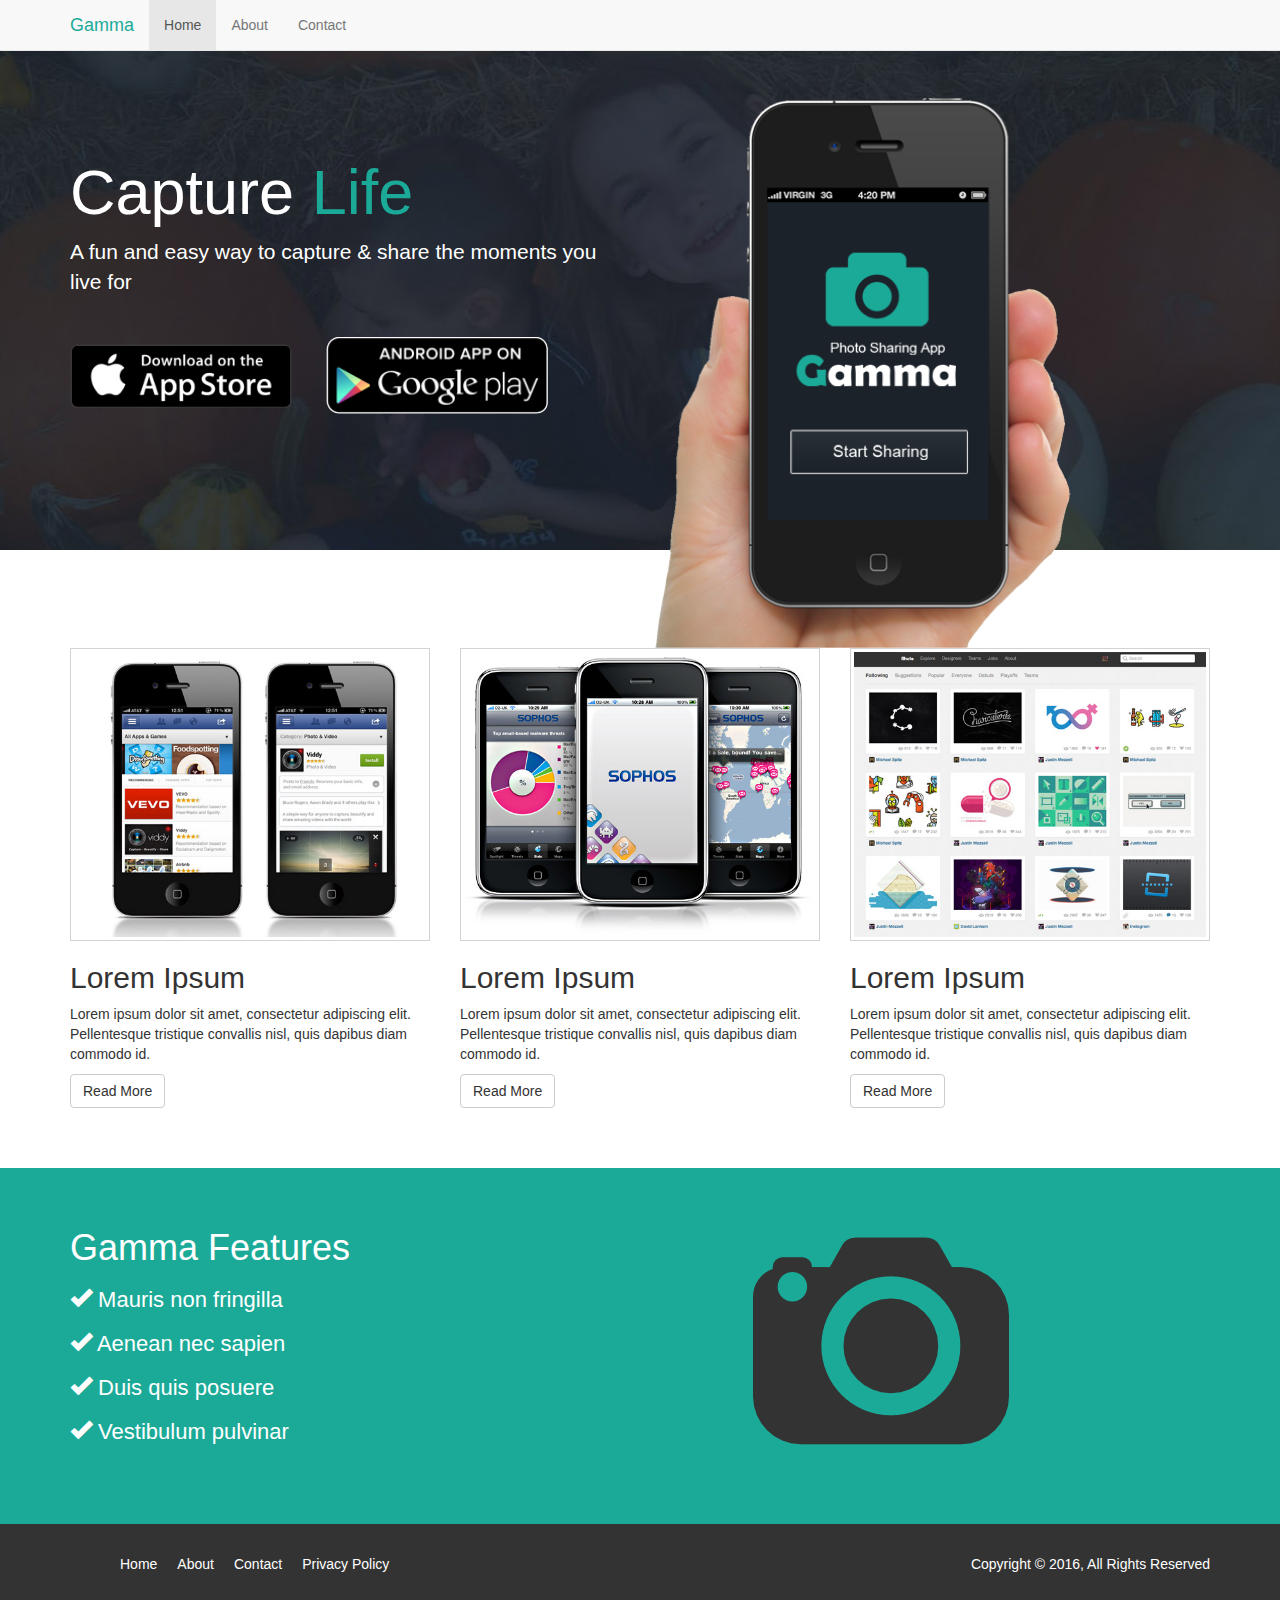
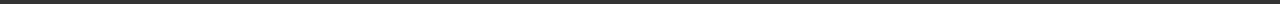
<file: index.html>
<!DOCTYPE html>
<html lang="en">

<head>
    <meta charset="utf-8">
    <meta http-equiv="X-UA-Compatible" content="IE=edge">
    <meta name="viewport" content="width=device-width, initial-scale=1">

    <title>Gamma: Photo Sharing App</title>
    <!-- Bootstrap core CSS -->
    <link href="css/bootstrap.css" rel="stylesheet">
    <!-- Custom styles for this template -->
    <link href="css/style.css" rel="stylesheet">
</head>

<body>
    <nav class="navbar navbar-default navbar-fixed-top">
        <div class="container">
            <div class="navbar-header">
                <button type="button" class="navbar-toggle collapsed" data-toggle="collapse" data-target="#navbar" aria-expanded="false" aria-controls="navbar">
                    <span class="sr-only">Toggle navigation</span>
                    <span class="icon-bar"></span>
                    <span class="icon-bar"></span>
                    <span class="icon-bar"></span>
                </button>
                <a class="navbar-brand em-text" href="index.html">Gamma</a>
            </div>
            <div id="navbar" class="collapse navbar-collapse">
                <ul class="nav navbar-nav">
                    <li class="active"><a href="index.html">Home</a></li>
                    <li><a href="about.html">About</a></li>
                    <li><a href="contact.html">Contact</a></li>
                </ul>
            </div>
            <!--/.nav-collapse -->
        </div>
    </nav>

    <div class="jumbotron">
        <div class="container">
            <div class="row">
                <div class="col-md-6">
                    <h1>Capture <span class="em-text">Life</span></h1>
                    <p>A fun and easy way to capture & share the moments you live for</p>
                    <a href="#"><img class="app-btn" src="img/icon_app_store.png"></a>
                    <a href="#"><img class="app-btn" src="img/icon_google_play.png"></a>
                </div>
                <div class="col-md-6">
                    <img class="showcase-img" src="img/site_phone.png">
                </div>
            </div>
        </div>
    </div>

    <section id="middle">
        <div class="container">
            <div class="row">
                <div class="col-md-4">
                    <img src="img/demo1.jpg" class="demo">
                    <h2>Lorem Ipsum</h2>
                    <p>Lorem ipsum dolor sit amet, consectetur adipiscing elit. Pellentesque tristique convallis nisl, quis dapibus diam commodo id.</p>
                    <a href="#" class="btn btn-default">Read More</a>
                </div>
                <div class="col-md-4">
                    <img src="img/demo2.jpg" class="demo">
                    <h2>Lorem Ipsum</h2>
                    <p>Lorem ipsum dolor sit amet, consectetur adipiscing elit. Pellentesque tristique convallis nisl, quis dapibus diam commodo id.</p>
                    <a href="#" class="btn btn-default">Read More</a>
                </div>
                <div class="col-md-4">
                    <img src="img/demo3.jpg" class="demo">
                    <h2>Lorem Ipsum</h2>
                    <p>Lorem ipsum dolor sit amet, consectetur adipiscing elit. Pellentesque tristique convallis nisl, quis dapibus diam commodo id.</p>
                    <a href="#" class="btn btn-default">Read More</a>
                </div>
            </div>
        </div>
    </section>
    
    <section id="feature">
        <div class="container">
            <div class="row">
                <div class="col-md-5">
                    <h1>Gamma Features</h1>
                    <ul>
                        <li> <i class="glyphicon glyphicon-ok"></i> Mauris non fringilla</li>
                        <li> <i class="glyphicon glyphicon-ok"></i> Aenean nec sapien</li>
                        <li> <i class="glyphicon glyphicon-ok"></i> Duis quis posuere</li>
                        <li> <i class="glyphicon glyphicon-ok"></i> Vestibulum pulvinar</li>
                    </ul>
                </div>
                <div class="col-md-4 col-md-offset-2">
                    <img class="big-logo" src="img/logo.png">
                </div>
            </div>
        </div>
    </section>
    <footer>
        <div class="container">
            <div class="row">
                <div class="col-md-6 col-xs-12">
                    <ul>
                        <li><a href="">Home</a></li>
                        <li><a href="">About</a></li>
                        <li><a href="">Contact</a></li>
                        <li><a href="">Privacy Policy</a></li>
                    </ul>
                </div>
                <div class="col-md-6 col-xs-12">
                    <p>Copyright &copy; 2016, All Rights Reserved</p>
                </div>
            </div>
        </div>
    </footer>
    <script src="https://ajax.googleapis.com/ajax/libs/jquery/1.11.3/jquery.min.js"></script>
    <script src="js/bootstrap.js"></script>
</body>

</html>
</file>
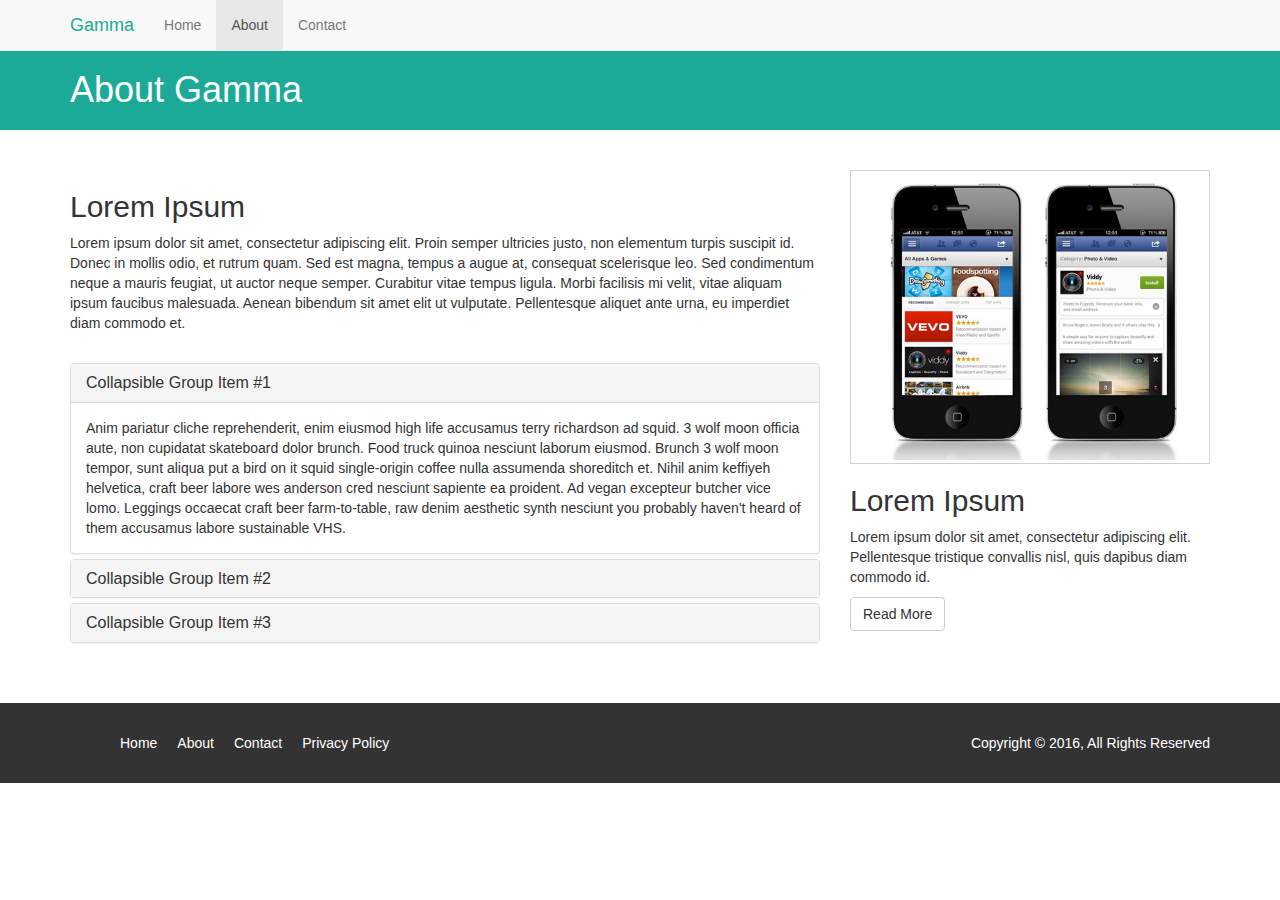
<file: about.html>
<!DOCTYPE html>
<html lang="en">

<head>
    <meta charset="utf-8">
    <meta http-equiv="X-UA-Compatible" content="IE=edge">
    <meta name="viewport" content="width=device-width, initial-scale=1">

    <title>Gamma: About</title>
    <!-- Bootstrap core CSS -->
    <link href="css/bootstrap.css" rel="stylesheet">
    <!-- Custom styles for this template -->
    <link href="css/style.css" rel="stylesheet">
</head>

<body>
    <nav class="navbar navbar-default navbar-fixed-top">
        <div class="container">
            <div class="navbar-header">
                <button type="button" class="navbar-toggle collapsed" data-toggle="collapse" data-target="#navbar" aria-expanded="false" aria-controls="navbar">
                    <span class="sr-only">Toggle navigation</span>
                    <span class="icon-bar"></span>
                    <span class="icon-bar"></span>
                    <span class="icon-bar"></span>
                </button>
                <a class="navbar-brand em-text" href="index.html">Gamma</a>
            </div>
            <div id="navbar" class="collapse navbar-collapse">
                <ul class="nav navbar-nav">
                    <li><a href="index.html">Home</a></li>
                    <li class="active"><a href="about.html">About</a></li>
                    <li><a href="contact.html">Contact</a></li>
                </ul>
            </div>
            <!--/.nav-collapse -->
        </div>
    </nav>

    <section id="title-bar">
        <div class="container">
            <div class="row">
                <div class="col-md-12">
                    <h1>About Gamma</h1>
                </div>
            </div>
        </div>
    </section>

    <section id="about">
        <div class="container">
            <div class="row">
                <div class="col-md-8">
                    <h2>Lorem Ipsum</h2>
                    <p>Lorem ipsum dolor sit amet, consectetur adipiscing elit. Proin semper ultricies justo, non elementum turpis suscipit id. Donec in mollis odio, et rutrum quam. Sed est magna, tempus a augue at, consequat scelerisque leo. Sed condimentum neque a mauris feugiat, ut auctor neque semper. Curabitur vitae tempus ligula. Morbi facilisis mi velit, vitae aliquam ipsum faucibus malesuada. Aenean bibendum sit amet elit ut vulputate. Pellentesque aliquet ante urna, eu imperdiet diam commodo et. </p>
                    <br>
                    <div class="panel-group" id="accordion" role="tablist" aria-multiselectable="true">
                        <div class="panel panel-default">
                            <div class="panel-heading" role="tab" id="headingOne">
                                <h4 class="panel-title">
                                    <a role="button" data-toggle="collapse" data-parent="#accordion" href="#collapseOne" aria-expanded="true" aria-controls="collapseOne">
                                        Collapsible Group Item #1
                                    </a>
                                </h4>
                            </div>
                            <div id="collapseOne" class="panel-collapse collapse in" role="tabpanel" aria-labelledby="headingOne">
                                <div class="panel-body">
                                    Anim pariatur cliche reprehenderit, enim eiusmod high life accusamus terry richardson ad squid. 3 wolf moon officia aute, non cupidatat skateboard dolor brunch. Food truck quinoa nesciunt laborum eiusmod. Brunch 3 wolf moon tempor, sunt aliqua put a bird on it squid single-origin coffee nulla assumenda shoreditch et. Nihil anim keffiyeh helvetica, craft beer labore wes anderson cred nesciunt sapiente ea proident. Ad vegan excepteur butcher vice lomo. Leggings occaecat craft beer farm-to-table, raw denim aesthetic synth nesciunt you probably haven't heard of them accusamus labore sustainable VHS.
                                </div>
                            </div>
                        </div>
                        <div class="panel panel-default">
                            <div class="panel-heading" role="tab" id="headingTwo">
                                <h4 class="panel-title">
                                    <a class="collapsed" role="button" data-toggle="collapse" data-parent="#accordion" href="#collapseTwo" aria-expanded="false" aria-controls="collapseTwo">
                                        Collapsible Group Item #2
                                    </a>
                                </h4>
                            </div>
                            <div id="collapseTwo" class="panel-collapse collapse" role="tabpanel" aria-labelledby="headingTwo">
                                <div class="panel-body">
                                    Anim pariatur cliche reprehenderit, enim eiusmod high life accusamus terry richardson ad squid. 3 wolf moon officia aute, non cupidatat skateboard dolor brunch. Food truck quinoa nesciunt laborum eiusmod. Brunch 3 wolf moon tempor, sunt aliqua put a bird on it squid single-origin coffee nulla assumenda shoreditch et. Nihil anim keffiyeh helvetica, craft beer labore wes anderson cred nesciunt sapiente ea proident. Ad vegan excepteur butcher vice lomo. Leggings occaecat craft beer farm-to-table, raw denim aesthetic synth nesciunt you probably haven't heard of them accusamus labore sustainable VHS.
                                </div>
                            </div>
                        </div>
                        <div class="panel panel-default">
                            <div class="panel-heading" role="tab" id="headingThree">
                                <h4 class="panel-title">
                                    <a class="collapsed" role="button" data-toggle="collapse" data-parent="#accordion" href="#collapseThree" aria-expanded="false" aria-controls="collapseThree">
                                        Collapsible Group Item #3
                                    </a>
                                </h4>
                            </div>
                            <div id="collapseThree" class="panel-collapse collapse" role="tabpanel" aria-labelledby="headingThree">
                                <div class="panel-body">
                                    Anim pariatur cliche reprehenderit, enim eiusmod high life accusamus terry richardson ad squid. 3 wolf moon officia aute, non cupidatat skateboard dolor brunch. Food truck quinoa nesciunt laborum eiusmod. Brunch 3 wolf moon tempor, sunt aliqua put a bird on it squid single-origin coffee nulla assumenda shoreditch et. Nihil anim keffiyeh helvetica, craft beer labore wes anderson cred nesciunt sapiente ea proident. Ad vegan excepteur butcher vice lomo. Leggings occaecat craft beer farm-to-table, raw denim aesthetic synth nesciunt you probably haven't heard of them accusamus labore sustainable VHS.
                                </div>
                            </div>
                        </div>
                    </div>
                </div>
                <div class="col-md-4">
                    <img src="img/demo1.jpg" class="demo">
                    <h2>Lorem Ipsum</h2>
                    <p>Lorem ipsum dolor sit amet, consectetur adipiscing elit. Pellentesque tristique convallis nisl, quis dapibus diam commodo id.</p>
                    <a href="#" class="btn btn-default">Read More</a>
                </div>
            </div>
        </div>
    </section>
    <footer>
        <div class="container">
            <div class="row">
                <div class="col-md-6 col-xs-12">
                    <ul>
                        <li><a href="">Home</a></li>
                        <li><a href="">About</a></li>
                        <li><a href="">Contact</a></li>
                        <li><a href="">Privacy Policy</a></li>
                    </ul>
                </div>
                <div class="col-md-6 col-xs-12">
                    <p>Copyright &copy; 2016, All Rights Reserved</p>
                </div>
            </div>
        </div>
    </footer>
    <script src="https://ajax.googleapis.com/ajax/libs/jquery/1.11.3/jquery.min.js"></script>
    <script src="js/bootstrap.js"></script>
</body>

</html>
</file>
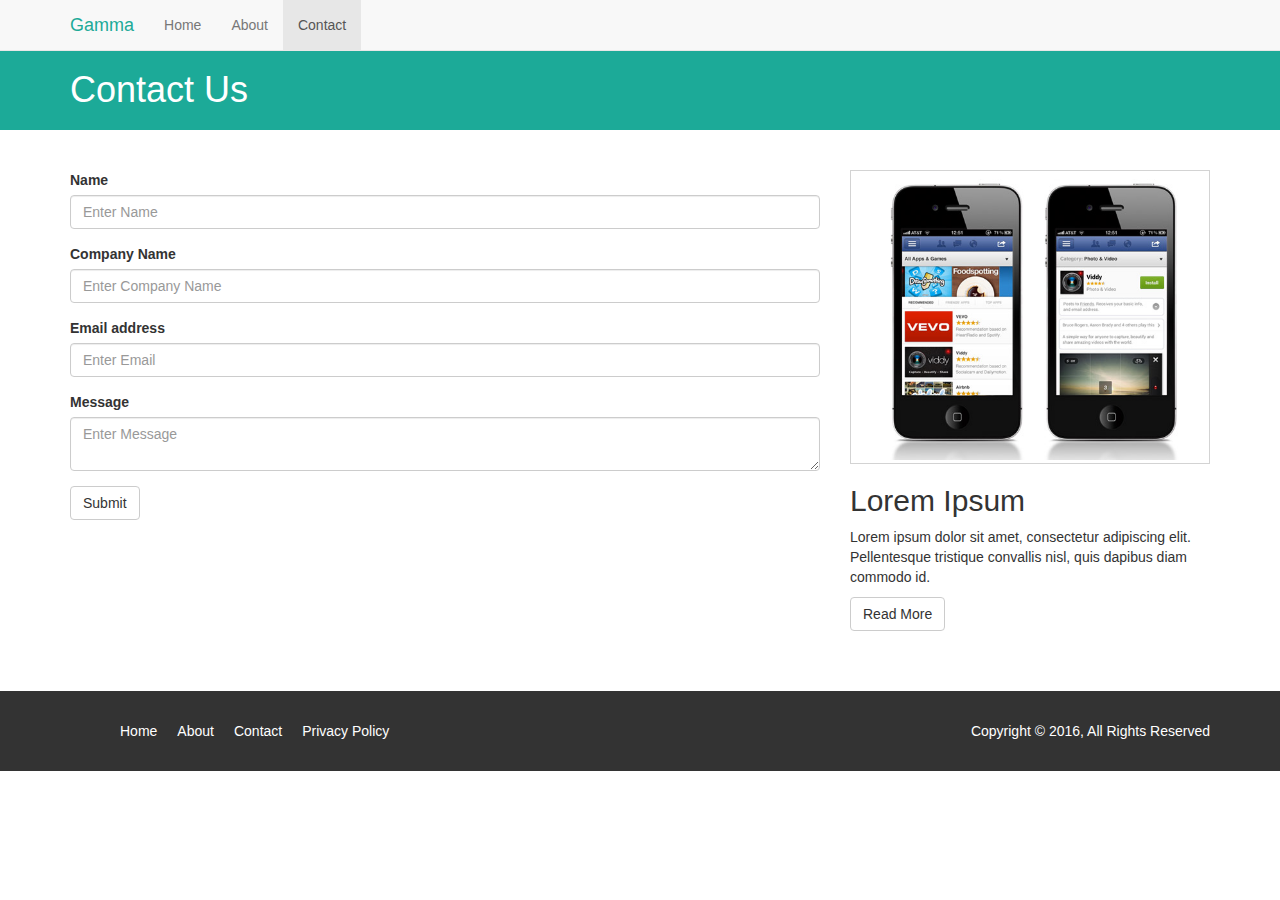
<file: contact.html>
<!DOCTYPE html>
<html lang="en">

<head>
    <meta charset="utf-8">
    <meta http-equiv="X-UA-Compatible" content="IE=edge">
    <meta name="viewport" content="width=device-width, initial-scale=1">

    <title>Gamma: Contact</title>
    <!-- Bootstrap core CSS -->
    <link href="css/bootstrap.css" rel="stylesheet">
    <!-- Custom styles for this template -->
    <link href="css/style.css" rel="stylesheet">
</head>

<body>
    <nav class="navbar navbar-default navbar-fixed-top">
        <div class="container">
            <div class="navbar-header">
                <button type="button" class="navbar-toggle collapsed" data-toggle="collapse" data-target="#navbar" aria-expanded="false" aria-controls="navbar">
                    <span class="sr-only">Toggle navigation</span>
                    <span class="icon-bar"></span>
                    <span class="icon-bar"></span>
                    <span class="icon-bar"></span>
                </button>
                <a class="navbar-brand em-text" href="index.html">Gamma</a>
            </div>
            <div id="navbar" class="collapse navbar-collapse">
                <ul class="nav navbar-nav">
                    <li><a href="index.html">Home</a></li>
                    <li><a href="about.html">About</a></li>
                    <li class="active"><a href="contact.html">Contact</a></li>
                </ul>
            </div>
            <!--/.nav-collapse -->
        </div>
    </nav>

    <section id="title-bar">
        <div class="container">
            <div class="row">
                <div class="col-md-12">
                    <h1>Contact Us</h1>
                </div>
            </div>
        </div>
    </section>

    <section id="contact">
        <div class="container">
            <div class="row">
                <div class="col-md-8">
                    <form>
                        <div class="form-group">
                            <label>Name</label>
                            <input type="text" class="form-control" placeholder="Enter Name">
                        </div>
                        <div class="form-group">
                            <label>Company Name</label>
                            <input type="text" class="form-control" placeholder="Enter Company Name">
                        </div>
                        <div class="form-group">
                            <label>Email address</label>
                            <input type="email" class="form-control" placeholder="Enter Email">
                        </div>
                        <div class="form-group">
                            <label>Message</label>
                            <textarea class="form-control" placeholder="Enter Message"></textarea>
                        </div>
                        <button type="submit" class="btn btn-default">Submit</button>
                    </form>
                </div>
                <div class="col-md-4">
                    <img src="img/demo1.jpg" class="demo">
                    <h2>Lorem Ipsum</h2>
                    <p>Lorem ipsum dolor sit amet, consectetur adipiscing elit. Pellentesque tristique convallis nisl, quis dapibus diam commodo id.</p>
                    <a href="#" class="btn btn-default">Read More</a>
                </div>
            </div>
        </div>
    </section>
    <footer>
        <div class="container">
            <div class="row">
                <div class="col-md-6 col-xs-12">
                    <ul>
                        <li><a href="">Home</a></li>
                        <li><a href="">About</a></li>
                        <li><a href="">Contact</a></li>
                        <li><a href="">Privacy Policy</a></li>
                    </ul>
                </div>
                <div class="col-md-6 col-xs-12">
                    <p>Copyright &copy; 2016, All Rights Reserved</p>
                </div>
            </div>
        </div>
    </footer>
    <script src="https://ajax.googleapis.com/ajax/libs/jquery/1.11.3/jquery.min.js"></script>
    <script src="js/bootstrap.js"></script>
</body>

</html>
</file>
<file: css/style.css>
body {
    padding-top: 50px;
}

.em-text {
    color: #1caa98 !important;
}

.col-md-4{
    margin-bottom: 20px;
}

section{
    padding: 40px 0 40px 0;
}

.jumbotron {
    background: #1b222a url(../img/site_showcase_bg.jpg) no-repeat top center;
    color: white;
    height: 500px;
    overflow: none;
}

.jumbotron h1 {
    margin-top: 60px;
}

.jumbotron p {
    margin-bottom: 40px;
}

.jumbotron img.app-btn {
    width: 40%;
    margin-right: 30px;
}

.jumbotron img.showcase-img {
    width: 75%;
}

img.demo {
    width: 100%;
    padding: 3px;
    border: 1px solid lightgray;
}

section#feature{
    background: #1caa98;
    color: white;
    padding: 40px;
    overflow: auto;
}

section#feature ul li{
    font-size: 22px;
    list-style: none;
    line-height: 2em;
}

section#feature ul{
    padding: 0;
    margin: 0;
}

section#title-bar{
    padding: 0;
    margin: 0;
    height: 80px;
    background: #1caa98;
    color: white;
}

section#title-bar h1{
    margin-bottom: 20px;
}

footer{
    background: #333;
    color: white;
    padding: 30px 0 20px 0;    
}

footer li{
    float: left;
    padding: 0 10px 0 10px;
    list-style: none;
}

footer a{
    color: #fff;
}
footer p{
    float: right;
}

/* MEDIA QUERIES */

@media(max-width: 1200px){
    
}

@media(max-width: 991px){
    .showcase-img{
        display: none;
    }
}

@media(min-width: 768px) and (max-width: 990px){
    .jumbotron img.app-btn {
        width: 30%;
    }
    
    .jumbotron{
        height: 400px !important;
        background-size: 100% 100%;
    }
    
    .jumbotron h1{
        margin-top: 10px;
    }
}

@media(max-width: 768px){
    .jumbotron{
        height: 350px !important;
        background-size: 100% 100%;
    }
    
    .jumbotron h1{
        margin-top: 10px;
    }
}

@media(max-width: 500px){
    .jumbotron{
        height: 450px !important;
        background-image: none;
        text-align: center;
    }
    
    .jumbotron img.app-btn {
        width: 60%;
        margin: 0 auto 30px auto;
        display: block;
    }
    
    section#feature ul li{
        font-size: 19px !important;
    }
    
    footer p{
        float: none;
        text-align: center;
        padding-top: 20px;
    }
}
</file>
